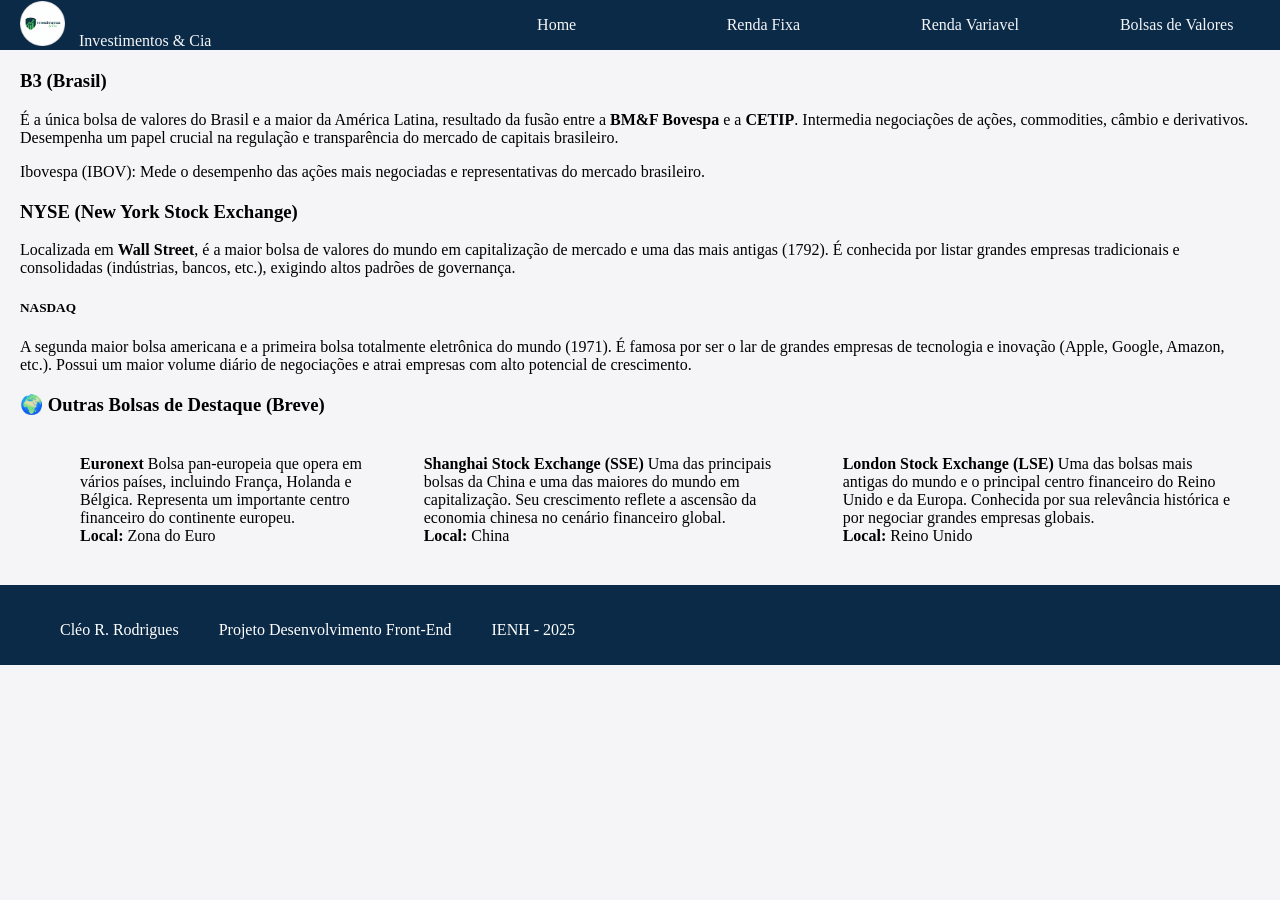
<file: bolsas_valores.html>
<!DOCTYPE html>
<html lang="pt-br">

<head>
    <meta charset="UTF-8">
    <meta name="viewport" content="width=initial-scale=1.0">
    <link rel="stylesheet" href="styles.css" />
    <title>Bolsas de Valores</title>
</head>

<body>
    <nav class="navbar">
        <div class="nav-left">
            <div class="navbar-item-1">
                <img src="logo.png" alt="Logo Investimento & Cia" class="logo">
                <a>Investimentos & Cia</a>
            </div>
            <div class="navbar-item">
                <a href="home.html">Home</a>
            </div>
            <div class="navbar-item">
                <a href="renda_fixa.html">Renda Fixa</a>
            </div>
            <div class="navbar-item">
                <a href="renda_variavel.html">Renda Variavel</a>
            </div>
            <div class="navbar-item">
                <a href="bolsas_valores.html">Bolsas de Valores</a>
            </div>
        </div>
    </nav>

    <div class="bolsa">
        <h3>B3 (Brasil)</h3>
        <p>É a única bolsa de valores do Brasil e a maior da América Latina, resultado da fusão entre a <strong>BM&F Bovespa</strong> e a
            <strong>CETIP</strong>. Intermedia negociações de ações, commodities, câmbio e derivativos. Desempenha um papel crucial na
            regulação e transparência do mercado de capitais brasileiro.</p>
        <span>Ibovespa (IBOV): Mede o desempenho das ações mais negociadas e representativas do mercado
            brasileiro.</span>
    </div class="bolsa">
    <div class="bolsa">
        <h3>NYSE (New York Stock Exchange)</h3>
        <p>Localizada em <strong>Wall Street</strong>, é a maior bolsa de valores do mundo em capitalização de mercado e uma das mais
            antigas (1792). É conhecida por listar grandes empresas tradicionais e consolidadas (indústrias, bancos,
            etc.), exigindo altos padrões de governança.</p>
        <h5>NASDAQ</h5>
        <p>A segunda maior bolsa americana e a primeira bolsa totalmente eletrônica do mundo (1971). É famosa por ser o
            lar de grandes empresas de tecnologia e inovação (Apple, Google, Amazon, etc.). Possui um maior volume
            diário de negociações e atrai empresas com alto potencial de crescimento.</p>
    </div>
    <div class="bolsa">
        <h3>🌍 Outras Bolsas de Destaque (Breve)</h3>
        <ul>
            <ol><strong>Euronext</strong> Bolsa pan-europeia que opera em vários países, incluindo França, Holanda e Bélgica.
                Representa um importante centro financeiro do continente europeu.
                <br> <strong>Local:</strong> Zona do Euro
            </ol>
            <ol><strong>Shanghai Stock Exchange (SSE)</strong> Uma das principais bolsas da China e uma das maiores do mundo em
                capitalização. Seu crescimento reflete a ascensão da economia chinesa no cenário financeiro global.
                <br> <strong>Local:</strong> China
            </ol>
            <ol><strong>London Stock Exchange (LSE)</strong> Uma das bolsas mais antigas do mundo e o principal centro financeiro
                do
                Reino Unido e da Europa. Conhecida por sua relevância histórica e por negociar grandes empresas
                globais.
                <br> <strong>Local:</strong> Reino Unido
            </ol>
        </ul>
    </div>
</body>
<footer class="footer">
    <div class="footer-left">
        <ul>
            <ol>Cléo R. Rodrigues</ol>
            <ol>Projeto Desenvolvimento Front-End</ol>
            <ol>IENH - 2025</ol>
        </ul>
    </div>
    <div class="footer-rigth">
    </div>
</footer>

</html>
</file>
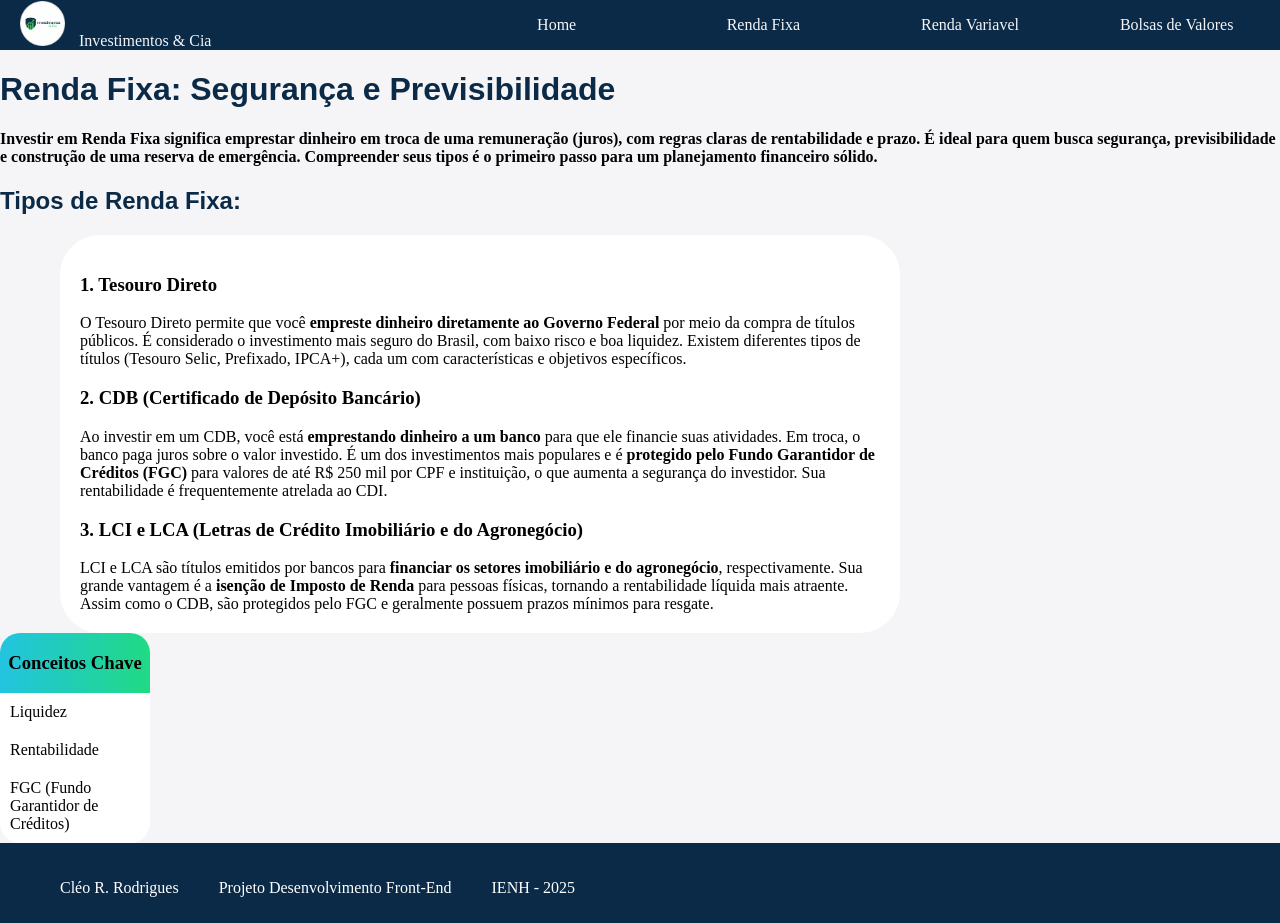
<file: renda_fixa.html>
<!DOCTYPE html>
<html lang="pt-br">
  <head>
    <meta charset="UTF-8" />
    <meta name="viewport" content="width=initial-scale=1.0" />
    <link rel="stylesheet" href="styles.css" />
    <title>Renda Fixa</title>
  </head>

  <body>
    <nav class="navbar">
      <div class="nav-left">
        <div class="navbar-item-1">
          <img src="logo.png" alt="Logo Investimento & Cia" class="logo" />
          <a>Investimentos & Cia</a>
        </div>
        <div class="navbar-item">
          <a href="home.html">Home</a>
        </div>
        <div class="navbar-item">
          <a href="renda_fixa.html">Renda Fixa</a>
        </div>
        <div class="navbar-item">
          <a href="renda_variavel.html">Renda Variavel</a>
        </div>
        <div class="navbar-item">
          <a href="bolsas_valores.html">Bolsas de Valores</a>
        </div>
      </div>
    </nav>
    <div>
      <h1>Renda Fixa: Segurança e Previsibilidade</h1>
      <h4>
        Investir em Renda Fixa significa emprestar dinheiro em troca de uma
        remuneração (juros), com regras claras de rentabilidade e prazo. É ideal
        para quem busca segurança, previsibilidade e construção de uma reserva
        de emergência. Compreender seus tipos é o primeiro passo para um
        planejamento financeiro sólido.
      </h4>
    </div>
    <h2>Tipos de Renda Fixa:</h2>
    <div class="tipo-container">
      <h3>1. Tesouro Direto</h3>

      O Tesouro Direto permite que você
      <strong>empreste dinheiro diretamente ao Governo Federal</strong> por meio
      da compra de títulos públicos. É considerado o investimento mais seguro do
      Brasil, com baixo risco e boa liquidez. Existem diferentes tipos de
      títulos (Tesouro Selic, Prefixado, IPCA+), cada um com características e
      objetivos específicos.

      <h3>2. CDB (Certificado de Depósito Bancário)</h3>
      Ao investir em um CDB, você está
      <strong>emprestando dinheiro a um banco</strong> para que ele financie
      suas atividades. Em troca, o banco paga juros sobre o valor investido. É
      um dos investimentos mais populares e é
      <strong>protegido pelo Fundo Garantidor de Créditos (FGC)</strong> para
      valores de até R$ 250 mil por CPF e instituição, o que aumenta a segurança
      do investidor. Sua rentabilidade é frequentemente atrelada ao CDI.

      <h3>3. LCI e LCA (Letras de Crédito Imobiliário e do Agronegócio)</h3>
      LCI e LCA são títulos emitidos por bancos para
      <strong>financiar os setores imobiliário e do agronegócio</strong>,
      respectivamente. Sua grande vantagem é a
      <strong>isenção de Imposto de Renda</strong> para pessoas físicas,
      tornando a rentabilidade líquida mais atraente. Assim como o CDB, são
      protegidos pelo FGC e geralmente possuem prazos mínimos para resgate.
    </div>
    <div class="cotainer-rigth-rf">
      <div class="rigth-rf-1">
        <h3>Conceitos Chave</h3>
      </div>
      <div class="rigth-rf-2">
        <div class="link-container">
          <a href="" class="liq">Liquidez</a>
          <p id="liquidez">
            A facilidade com que um investimento pode ser convertido em
            dinheiro. Na Renda Fixa, pode variar de diária (Tesouro Selic) a
            prazos maiores (LCI/LCA).
          </p>

          <a href="" class="rent">Rentabilidade</a>
          <p id="rentabilidade">
            O retorno financeiro gerado pelo investimento. Pode ser prefixada
            (juros fixos), pós-fixada (atrelada a um indicador como CDI ou
            Selic) ou híbrida (parte fixa + inflação)..
          </p>

          <a href="" class="fgc">FGC (Fundo Garantidor de Créditos)</a>
          <div id="fgc">
            <p>
              Entidade que protege o investidor em caso de falência de bancos.
              Garante até R$ 250 mil por CPF/CNPJ por instituição financeira,
              com limite de R$ 1 milhão por CPF/CNPJ.
            </p>
          </div>
        </div>
      </div>
    </div>
  </body>
  <footer class="footer">
    <div class="footer-left">
      <ul>
        <ol>
          Cléo R. Rodrigues
        </ol>
        <ol>
          Projeto Desenvolvimento Front-End
        </ol>
        <ol>
          IENH - 2025
        </ol>
      </ul>
    </div>
    <div class="footer-rigth"></div>
  </footer>
</html>
</file>
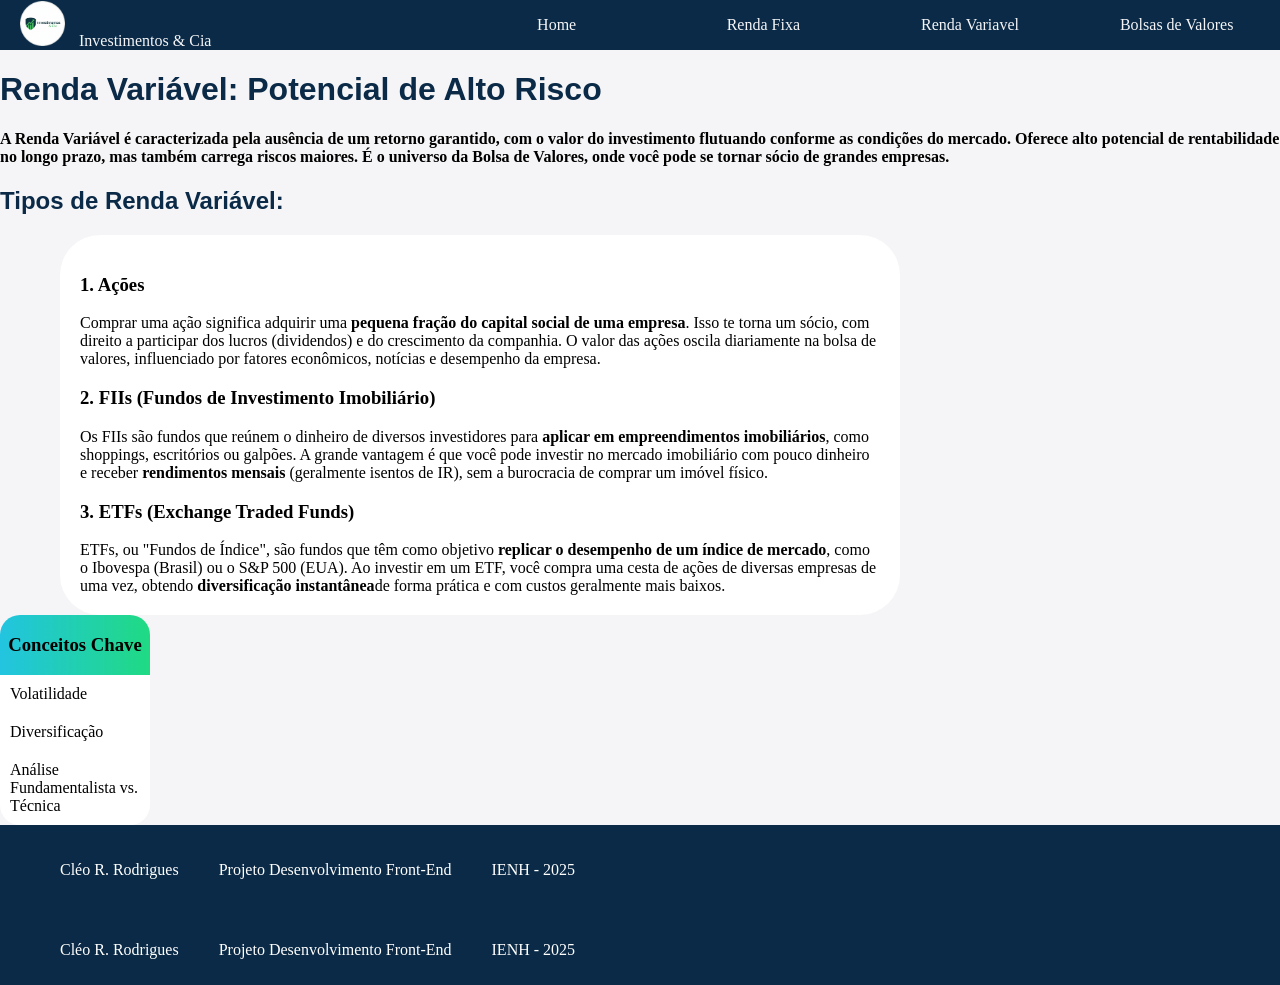
<file: renda_variavel.html>
<!DOCTYPE html>
<html lang="pt-br">

<head>
    <meta charset="UTF-8">
    <meta name="viewport" content="width=initial-scale=1.0">
    <link rel="stylesheet" href="styles.css" />
    <title>Renda Variavel</title>
</head>

<body>
    <nav class="navbar">
        <div class="nav-left">
            <div class="navbar-item-1">
                <img src="logo.png" alt="Logo Investimento & Cia" class="logo">
                <a>Investimentos & Cia</a>
            </div>
            <div class="navbar-item">
                <a href="home.html">Home</a>
            </div>
            <div class="navbar-item">
                <a href="renda_fixa.html">Renda Fixa</a>
            </div>
            <div class="navbar-item">
                <a href="renda_variavel.html">Renda Variavel</a>
            </div>
            <div class="navbar-item">
                <a href="bolsas_valores.html">Bolsas de Valores</a>
            </div>
        </div>
    </nav>

        <div>
            <h1>Renda Variável: Potencial de Alto Risco</h1>
            <h4>A Renda Variável é caracterizada pela <strong>ausência de um retorno garantido</strong>, com o valor do investimento
                flutuando conforme as condições do mercado. Oferece alto potencial de rentabilidade no longo prazo, mas
                também carrega riscos maiores. É o universo da Bolsa de Valores, onde você pode se tornar sócio de
                grandes empresas.</h4>
        </div>
        <h2>Tipos de Renda Variável:</h2>
        <div class="tipo-container">
            <h3>1. Ações </h3>

            Comprar uma ação significa adquirir uma <strong>pequena fração do capital social de uma empresa</strong>. Isso te torna
            um sócio, com direito a participar dos lucros (dividendos) e do crescimento da companhia. O valor das ações
            oscila diariamente na bolsa de valores, influenciado por fatores econômicos, notícias e desempenho da
            empresa.

            <h3>2. FIIs (Fundos de Investimento Imobiliário) </h3>
            Os FIIs são fundos que reúnem o dinheiro de diversos investidores para <strong>aplicar em empreendimentos
            imobiliários</strong>, como shoppings, escritórios ou galpões. A grande vantagem é que você pode investir no
            mercado imobiliário com pouco dinheiro e receber <strong>rendimentos mensais</strong> (geralmente isentos de IR), sem a
            burocracia de comprar um imóvel físico.

            <h3>3. ETFs (Exchange Traded Funds)</h3>
            ETFs, ou "Fundos de Índice", são fundos que têm como objetivo <strong>replicar o desempenho de um índice de
            mercado</strong>, como o Ibovespa (Brasil) ou o S&P 500 (EUA). Ao investir em um ETF, você compra uma cesta de
            ações de diversas empresas de uma vez, obtendo <strong>diversificação instantânea</strong>de forma prática e com custos
            geralmente mais baixos.
        </div>
        <div class="cotainer-rigth-rf">
            <div class="rigth-rf-1">
                <h3>Conceitos Chave</h3>
            </div>
            <div class="rigth-rf-2">
                <div class="link-container">
                    <a href="" class="liq">Volatilidade</a>
                    <p id="liquidez"> A intensidade e frequência das variações de preço de um ativo. Quanto maior a
                        volatilidade, maior o risco e o potencial de retorno (ou perda).</p>

                    <a href="" class="rent">Diversificação</a>
                    <p id="rentabilidade">Estratégia de distribuir os investimentos em diferentes tipos de ativos para
                        reduzir o risco. "Não coloque todos os ovos na mesma cesta."</p>

                    <a href="" class="fgc">Análise Fundamentalista vs. Técnica</a>
                    <div id="fgc">
                        <strong>Fundamentalista:</strong> Estudo da saúde financeira de uma empresa para estimar seu valor real e
                        potencial de crescimento.

                        <strong>Técnica:</strong> Análise de gráficos de preços e volumes para identificar padrões e prever movimentos
                        futuros.
                    </div>
                </div>
            </div>
        </div>

    </body>
    <footer class="footer">
        <div class="footer-left">
            <ul>
                <ol>Cléo R. Rodrigues</ol>
                <ol>Projeto Desenvolvimento Front-End</ol>
                <ol>IENH - 2025</ol>
            </ul>
        </div>
        <div class="footer-rigth">
        </div>
    </footer>

    </html>
</body>
<footer class="footer">
    <div class="footer-left">
        <ul>
            <ol>Cléo R. Rodrigues</ol>
            <ol>Projeto Desenvolvimento Front-End</ol>
            <ol>IENH - 2025</ol>
        </ul>
    </div>
    <div class="footer-rigth">
    </div>
</footer>

</html>
</file>
<file: styles.css>
body {
  background-color: #F5F5F7;
  margin: 0;
}

a {
  text-decoration: none;
  color: #F5F5F7;
}

h1,
h2 {
  font-family: 'Montserrat', sans-serif;
  font-weight: 700;
  color: #0A2A47;
}

#linechart {
  margin: 20px;
}

.grafico {
  text-align: center;
}

.navbar {
  background-color: #0a2a47;
  color: white;
  width: 100%;
  height: 50px;
}

.nav-left {
  display: flex;
  flex-direction: row;
  height: 50px;
  align-items: center;
}

.navbar-item {
  width: 50%;
  text-align: center;
}

.navbar-item:hover {
  background-color: #0f385e;
  height: 50px;
}

.navbar-item-1 {
  width: 100%;
  padding-inline: 20px;
}

.logo {
  width: 45px;
  height: 45px;
  padding-right: 10px;
}

.footer {
  background-color: #0A2A47;
  color: white;
  width: 100%;
  height: 80px;
  display: flex;
  flex-direction: row;
  justify-items: center;
  align-items: center;
}

.footer-left {
  width: 100%;
  height: 100%;
}

.footer-rigth {
  width: 100%;
  height: 100%;
}

ul {
  display: flex;
  padding: 20px;

}

.container {
  display: flex;
  flex-direction: column;
}

.parte-1 {
  background: linear-gradient(to right, #0cbedd, #abf0fc);
  width: 100%;
  color: #0A2A47;
  font-weight: bold;
  font-family: 'Helvetica';
  display: flex;
  flex-direction: row;
  align-items: center;
}

.parte-1-1 {
  width: 60%;
  padding-inline: 100px;
}

.parte-1-2 {
  width: 40%;
}

.parte-1-2 img {
  width: 350px;
  height: 300px;
  padding: 40px;
}

.parte-2 {
  width: 100%;
  height: 100%;
  background-color: rgb(236, 234, 234);
  text-align: center;
}

.parte-3 {
  width: 100%;
  height: 100%;
  background-color: rgb(141, 238, 255);
  text-align: center;
}

#container-1 {
  display: flex;
  flex-direction: row;
  justify-items: center;
}

.card {
  width: 100%;
  height: 200px;
  border-radius: 30px;
  background-color: white;
  text-align: center;
  margin: 10px;
}

.card .title,
.btn {
  font-size: 20px;
  color: #0A2A47;
}

.card .texto {
  padding-inline: 20px;
}

.card .btn {
  background: linear-gradient(to right, #0cbedd, rgb(32, 218, 88));
  border-radius: 50px;
  border: none;
  width: 50%;
  padding: 5px;
  color: white;
  margin-bottom: 10px;
}

.bolsa {
  margin: 20px;
}

.tipo-container {
  background-color: white;
  border-radius: 40px;
  margin-left: 60px;
  width: 800px;
  padding: 20px;
}

.cotainer-rigth-rf {
  display: flex;
  flex-direction: column;
  width: 150px;
  border-radius: 30px;
}

.rigth-rf-1 {
  background: linear-gradient(to right, #22c4e0, rgb(32, 218, 131));
  border-radius: 20px 20px 0 0;
  align-items: center;
  text-align: center;
}

.rigth-rf-2 {
  background-color: white;
  border-radius: 0 0 20px 20px;
    display: inline-block;
  position: relative;
}

#liquidez {
  display: none;
}


.link-container .liq, .rent, .fgc{
  display: block;
  padding: 10px;
  text-decoration: none;
  color: black;
}

.link-container #liquidez{
  display: none;
  position: absolute;
  top: 100%;
  left: 0;
  background-color: lightblue;
  padding: 10px;
}

.link-container #rentabilidade{
  display: none;
  position: absolute;
  top: 100%;
  left: 0;
  background-color: lightblue;
  padding: 10px;
}

.link-container #fgc{
  display: none;
  position: absolute;
  top: 100%;
  left: 0;
  background-color: lightblue;
  padding: 10px;
}

 .liq:hover #liquidez{
  display: block;
}
.rent:hover #rentabilidade{
  display: block;
}
 .fgc:hover #fgc{
  display: block;
}
@media (min-width: 600px) {
    
}
</file>
